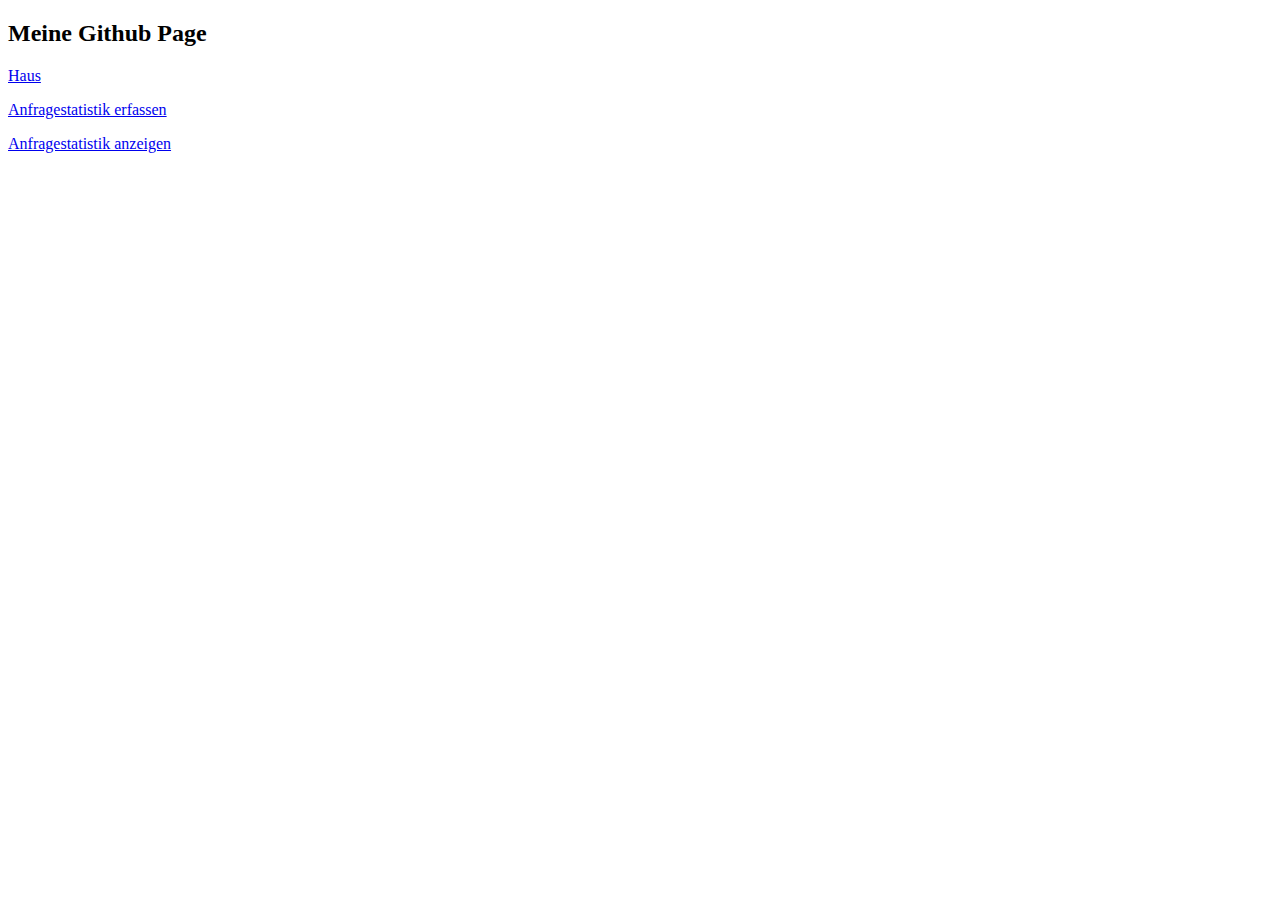
<file: index.html>
<!DOCTYPE html>
<html>
  <head>
    <base target="_top">
  </head>
  <body>
      
    <header>
    <h2>Meine Github Page</h2>
    </header>
    <main>
      <p><a href="haus.php">Haus</a></p>
      <p><a href="statistik.html">Anfragestatistik erfassen</a></p>
      <p><a href="statistikverlauf.html">Anfragestatistik anzeigen</a></p>
    </main>


  </body>

</html>
</file>
